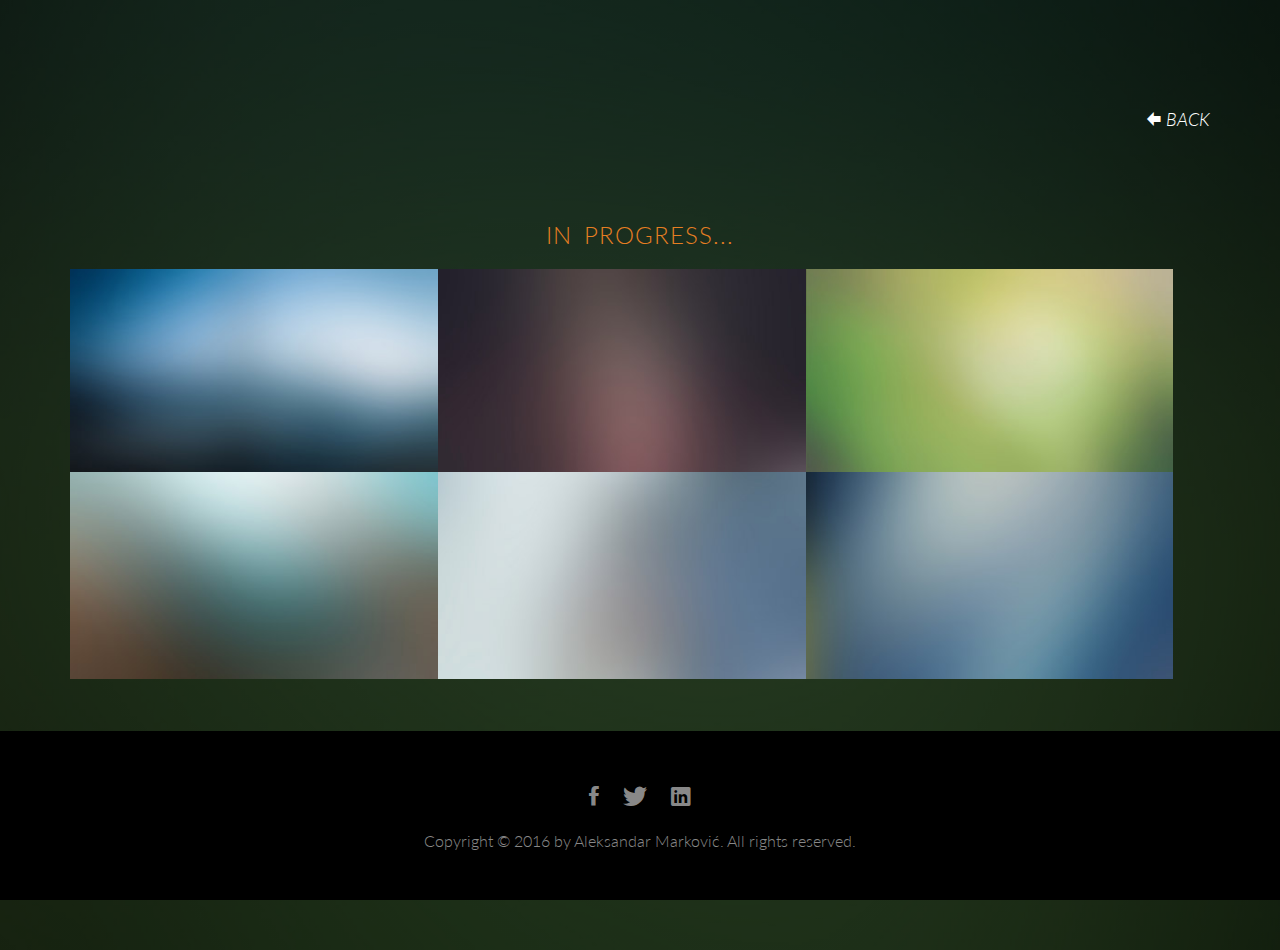
<file: works.html>
<!DOCTYPE html>
<html lang="en">
<head>
	<meta charset="UTF-8">
	<meta http-equiv="X-UA-Compatible" content="IE=edge">
	<title>AM web developer</title>
	<meta name="description" content="Aleksandar Markovic's site for web development">
	<meta name="author" content="Aleksandar Markovic">
	<meta name="viewport" content="width=device-width, initial-scale = 1.0">
	<link rel="stylesheet" type="text/css" href="vendors/css/normalize.css">
	<link rel="stylesheet" type="text/css" href="vendors/css/grid.css">
	<link rel="stylesheet" type="text/css" href="vendors/css/ionicons.min.css">
	<link rel="stylesheet" type="text/css" href="vendors/css/animate.css">
	<link rel="stylesheet" type="text/css" href="resources/css/style.css">
	<link rel="stylesheet" type="text/css" href="resources/css/mediaqueries.css">
	<link href='https://fonts.googleapis.com/css?family=Lato:400,300,300italic,100' rel='stylesheet' type='text/css'>

	<!-- Favicons -->
	<link rel="apple-touch-icon" sizes="57x57" href="resources/img/favicons/apple-icon-57x57.png">
	<link rel="apple-touch-icon" sizes="60x60" href="resources/img/favicons/apple-icon-60x60.png">
	<link rel="apple-touch-icon" sizes="72x72" href="resources/img/favicons/apple-icon-72x72.png">
	<link rel="apple-touch-icon" sizes="76x76" href="resources/img/favicons/apple-icon-76x76.png">
	<link rel="apple-touch-icon" sizes="114x114" href="resources/img/favicons/apple-icon-114x114.png">
	<link rel="apple-touch-icon" sizes="120x120" href="resources/img/favicons/apple-icon-120x120.png">
	<link rel="apple-touch-icon" sizes="144x144" href="resources/img/favicons/apple-icon-144x144.png">
	<link rel="apple-touch-icon" sizes="152x152" href="resources/img/favicons/apple-icon-152x152.png">
	<link rel="apple-touch-icon" sizes="180x180" href="resources/img/favicons/apple-icon-180x180.png">
	<link rel="icon" type="image/png" sizes="192x192"  href="resources/img/favicons/android-icon-192x192.png">
	<link rel="icon" type="image/png" sizes="32x32" href="resources/img/favicons/favicon-32x32.png">
	<link rel="icon" type="image/png" sizes="96x96" href="resources/img/favicons/favicon-96x96.png">
	<link rel="icon" type="image/png" sizes="16x16" href="resources/img/favicons/favicon-16x16.png">
	<link rel="manifest" href="resources/img/favicons/manifest.json">
	<meta name="msapplication-TileColor" content="#ffffff">
	<meta name="msapplication-TileImage" content="/ms-icon-144x144.png">
	<meta name="theme-color" content="#ffffff">
	<!-- end of favicons-->

</head>
<body id="head-works">
	<!-- Section - BACK -->
	<section>
		<nav>
			<div class="row">
				<a href="index.php" class="back-link"><i class="ion-arrow-left-a">  Back</i></a>
			</div>
		</nav>
	</section>

	<!-- Section - main-work -->
	<section class="main-work">
		<h1>In progress...</h1>
		<div class="row row-works">
			<div class="container clearfix">
				<figure class="col span-1-of-3 span-1-of-2" data-category="Business template">
					<img src="resources/img/misc/16.jpg">
					<figcaption>
				        <h3 class="transH3">Lorem Ipsum</h3>
				        <p>Lorem ipsum dolor sit amet, consectetur adipiscing elit. Morbi molestie lobortis magna eget sagittis.</p>
			      	</figcaption>
				</figure>
				<figure class="col span-1-of-3 span-1-of-2">		
					<img src="resources/img/misc/17.jpg">
					<figcaption>
					    <h3 class="transH3">Lorem Ipsum</h3>
					    <p>Lorem ipsum dolor sit amet, consectetur adipiscing elit. Morbi molestie lobortis magna eget sagittis.</p>
			      	</figcaption>
				</figure>
				<figure class="col span-1-of-3 span-1-of-2">
					<img src="resources/img/misc/18.jpg">
					<figcaption>
				        <h3 class="transH3">Lorem Ipsum</h3>
				        <p>Lorem ipsum dolor sit amet, consectetur adipiscing elit. Morbi molestie lobortis magna eget sagittis.</p>
			      	</figcaption>
				</figure>
				<figure class="col span-1-of-3 span-1-of-2">
					<img src="resources/img/misc/19.jpg">
					<figcaption>
				        <h3 class="transH3">Lorem Ipsum</h3>
				        <p>Lorem ipsum dolor sit amet, consectetur adipiscing elit. Morbi molestie lobortis magna eget sagittis.</p>
			      	</figcaption>
				</figure>
				<figure class="col span-1-of-3 span-1-of-2">
					<img src="resources/img/misc/20.jpg">
					<figcaption>
				        <h3 class="transH3">Lorem Ipsum</h3>
				        <p>Lorem ipsum dolor sit amet, consectetur adipiscing elit. Morbi molestie lobortis magna eget sagittis.</p>
			      	</figcaption>
				</figure>
				<figure class="col span-1-of-3 span-1-of-2">
					<img src="resources/img/misc/21.jpg">
					<figcaption>
				        <h3 class="transH3">Lorem Ipsum</h3>
				        <p>Lorem ipsum dolor sit amet, consectetur adipiscing elit. Morbi molestie lobortis magna eget sagittis.</p>
			      	</figcaption>
				</figure>
			</div>
		</div>
	</section>

	<!-- FOOTER -->
	<footer class="footer-works">
		<div class="row">
				<ul class="social-icons soc-works">
					<li><a href="https://www.facebook.com/aleksandar.markovic.54390"><i class="ion-social-facebook"></i></a></li>
					<li><a href="https://twitter.com/dushansilni"><i class="ion-social-twitter"></i></a></li>
					<li><a href="https://rs.linkedin.com/in/aleksandar-marković-wd-4533695b"><i class="ion-social-linkedin"></i></a></li>
				</ul>
		</div>
		<div class="row">
			<p>Copyright &copy; 2016 by Aleksandar Marković. All rights reserved.</p>
		</div>
	</footer>

</body>
</html>
</file>
<file: vendors/css/grid.css>
/*  SECTIONS  ============================================================================= */

.section {
	clear: both;
	padding: 0px;
	margin: 0px;
}

/*  GROUPING  ============================================================================= */

.row {
    zoom: 1; /* For IE 6/7 (trigger hasLayout) */
}

.row:before,
.row:after {
    content:"";
    display:table;
}
.row:after {
    clear:both;
}

/*  GRID COLUMN SETUP   ==================================================================== */

.col {
	display: block;
	float:left;
	margin: 1% 0 1% 1.6%;
}

.col:first-child { margin-left: 0; } /* all browsers except IE6 and lower */


/*  REMOVE MARGINS AS ALL GO FULL WIDTH AT 480 PIXELS */

@media only screen and (max-width: 480px) {
	.col { 
		/*margin: 1% 0 1% 0%;*/
        margin: 0;
	}
}


/*  GRID OF TWO   ============================================================================= */


.span-2-of-2 {
	width: 100%;
}

.span-1-of-2 {
	width: 49.2%;
}

/*  GO FULL WIDTH AT LESS THAN 480 PIXELS */

@media only screen and (max-width: 480px) {
	.span-2-of-2 {
		width: 100%; 
	}
	.span-1-of-2 {
		width: 100%; 
	}
}


/*  GRID OF THREE   ============================================================================= */

	
.span-3-of-3 {
	width: 100%; 
}

.span-2-of-3 {
	width: 66.13%; 
}

.span-1-of-3 {
	width: 32.26%; 
}


/*  GO FULL WIDTH AT LESS THAN 480 PIXELS */

@media only screen and (max-width: 480px) {
	.span-3-of-3 {
		width: 100%; 
	}
	.span-2-of-3 {
		width: 100%; 
	}
	.span-1-of-3 {
		width: 100%;
	}
}

/*  GRID OF FOUR   ============================================================================= */

	
.span-4-of-4 {
	width: 100%; 
}

.span-3-of-4 {
	width: 74.6%; 
}

.span-2-of-4 {
	width: 49.2%; 
}

.span-1-of-4 {
	width: 23.8%; 
}


/*  GO FULL WIDTH AT LESS THAN 480 PIXELS */

@media only screen and (max-width: 480px) {
	.span-4-of-4 {
		width: 100%; 
	}
	.span-3-of-4 {
		width: 100%; 
	}
	.span-2-of-4 {
		width: 100%; 
	}
	.span-1-of-4 {
		width: 100%; 
	}
}


/*  GRID OF FIVE   ============================================================================= */

	
.span-5-of-5 {
	width: 100%;
}

.span-4-of-5 {
  	width: 79.68%; 
}

.span-3-of-5 {
  	width: 59.36%; 
}

.span-2-of-5 {
  	width: 39.04%;
}

.span-1-of-5 {
  	width: 18.72%;
}


/*  GO FULL WIDTH AT LESS THAN 480 PIXELS */

@media only screen and (max-width: 480px) {
	.span-5-of-5 {
		width: 100%; 
	}
	.span-4-of-5 {
		width: 100%; 
	}
	.span-3-of-5 {
		width: 100%; 
	}
	.span-2-of-5 {
		width: 100%; 
	}
	.span-1-of-5 {
		width: 100%; 
	}
}


/*  GRID OF SIX   ============================================================================= */


.span-6-of-6 {
	width: 100%;
}

.span-5-of-6 {
  	width: 83.06%;
}

.span-4-of-6 {
  	width: 66.13%;
}

.span-3-of-6 {
  	width: 49.2%;
}

.span-2-of-6 {
  	width: 32.26%;
}

.span-1-of-6 {
  	width: 15.33%;
}


/*  GO FULL WIDTH AT LESS THAN 480 PIXELS */

@media only screen and (max-width: 480px) {
	.span-6-of-6 {
		width: 100%; 
	}
	.span-5-of-6 {
		width: 100%; 
	}
	.span-4-of-6 {
		width: 100%; 
	}
	.span-3-of-6 {
		width: 100%; 
	}
	.span-2-of-6 {
		width: 100%; 
	}
	.span-1-of-6 {
		width: 100%; 
	}
}



/*  GRID OF SEVEN   ============================================================================= */


.span-7-of-7 {
	width: 100%;
}

.span-6-of-7 {
	width: 85.48%;
}

.span-5-of-7 {
  	width: 70.97%;
}

.span-4-of-7 {
  	width: 56.45%;
}

.span-3-of-7 {
  	width: 41.94%;
}

.span-2-of-7 {
  	width: 27.42%;
}

.span-1-of-7 {
  	width: 12.91%;
}


/*  GO FULL WIDTH AT LESS THAN 480 PIXELS */

@media only screen and (max-width: 480px) {
	.span-7-of-7 {
		width: 100%; 
	}
	.span-6-of-7 {
		width: 100%; 
	}
	.span-5-of-7 {
		width: 100%; 
	}
	.span-4-of-7 {
		width: 100%; 
	}
	.span-3-of-7 {
		width: 100%; 
	}
	.span-2-of-7 {
		width: 100%; 
	}
	.span-1-of-7 {
		width: 100%; 
	}
}


/*  GRID OF EIGHT   ============================================================================= */

	
.span-8-of-8 {
	width: 100%;
}

.span-7-of-8 {
	width: 87.3%; 
}

.span-6-of-8 {
	width: 74.6%; 
}

.span-5-of-8 {
	width: 61.9%; 
}

.span-4-of-8 {
	width: 49.2%; 
}

.span-3-of-8 {
	width: 36.5%;
}

.span-2-of-8 {
	width: 23.8%; 
}

.span-1-of-8 {
	width: 11.1%; 
}


/*  GO FULL WIDTH AT LESS THAN 480 PIXELS */

@media only screen and (max-width: 480px) {
	.span-8-of-8 {
		width: 100%; 
	}
	.span-7-of-8 {
		width: 100%; 
	}
	.span-6-of-8 {
		width: 100%; 
	}
	.span-5-of-8 {
		width: 100%; 
	}
	.span-4-of-8 {
		width: 100%; 
	}
	.span-3-of-8 {
		width: 100%; 
	}
	.span-2-of-8 {
		width: 100%; 
	}
	.span-1-of-8 {
		width: 100%; 
	}
}


/*  GRID OF NINE   ============================================================================= */


.span-9-of-9 {
	width: 100%;
}

.span-8-of-9 {
	width: 88.71%;
}

.span-7-of-9 {
	width: 77.42%; 
}

.span-6-of-9 {
	width: 66.13%; 
}

.span-5-of-9 {
	width: 54.84%; 
}

.span-4-of-9 {
	width: 43.55%; 
}

.span-3-of-9 {
	width: 32.26%;
}

.span-2-of-9 {
	width: 20.97%; 
}

.span-1-of-9 {
	width: 9.68%; 
}


/*  GO FULL WIDTH AT LESS THAN 480 PIXELS */

@media only screen and (max-width: 480px) {
	.span-9-of-9 {
		width: 100%; 
	}
	.span-8-of-9 {
		width: 100%; 
	}
	.span-7-of-9 {
		width: 100%; 
	}
	.span-6-of-9 {
		width: 100%; 
	}
	.span-5-of-9 {
		width: 100%; 
	}
	.span-4-of-9 {
		width: 100%; 
	}
	.span-3-of-9 {
		width: 100%; 
	}
	.span-2-of-9 {
		width: 100%; 
	}
	.span-1-of-9 {
		width: 100%; 
	}
}


/*  GRID OF TEN   ============================================================================= */


.span-10-of-10 {
	width: 100%;
}

.span-9-of-10 {
	width: 89.84%;
}

.span-8-of-10 {
	width: 79.68%;
}

.span-7-of-10 {
	width: 69.52%; 
}

.span-6-of-10 {
	width: 59.36%; 
}

.span-5-of-10 {
	width: 49.2%; 
}

.span-4-of-10 {
	width: 39.04%; 
}

.span-3-of-10 {
	width: 28.88%;
}

.span-2-of-10 {
	width: 18.72%; 
}

.span-1-of-10 {
	width: 8.56%; 
}


/*  GO FULL WIDTH AT LESS THAN 480 PIXELS */

@media only screen and (max-width: 480px) {
	.span-10-of-10 {
		width: 100%; 
	}
	.span-9-of-10 {
		width: 100%; 
	}
	.span-8-of-10 {
		width: 100%; 
	}
	.span-7-of-10 {
		width: 100%; 
	}
	.span-6-of-10 {
		width: 100%; 
	}
	.span-5-of-10 {
		width: 100%; 
	}
	.span-4-of-10 {
		width: 100%; 
	}
	.span-3-of-10 {
		width: 100%; 
	}
	.span-2-of-10 {
		width: 100%; 
	}
	.span-1-of-10 {
		width: 100%; 
	}
}


/*  GRID OF ELEVEN   ============================================================================= */

.span-11-of-11 {
	width: 100%;
}

.span-10-of-11 {
	width: 90.76%;
}

.span-9-of-11 {
	width: 81.52%;
}

.span-8-of-11 {
	width: 72.29%;
}

.span-7-of-11 {
	width: 63.05%; 
}

.span-6-of-11 {
	width: 53.81%; 
}

.span-5-of-11 {
	width: 44.58%; 
}

.span-4-of-11 {
	width: 35.34%; 
}

.span-3-of-11 {
	width: 26.1%;
}

.span-2-of-11 {
	width: 16.87%; 
}

.span-1-of-11 {
	width: 7.63%; 
}


/*  GO FULL WIDTH AT LESS THAN 480 PIXELS */

@media only screen and (max-width: 480px) {
	.span-11-of-11 {
		width: 100%; 
	}
	.span-10-of-11 {
		width: 100%; 
	}
	.span-9-of-11 {
		width: 100%; 
	}
	.span-8-of-11 {
		width: 100%; 
	}
	.span-7-of-11 {
		width: 100%; 
	}
	.span-6-of-11 {
		width: 100%; 
	}
	.span-5-of-11 {
		width: 100%; 
	}
	.span-4-of-11 {
		width: 100%; 
	}
	.span-3-of-11 {
		width: 100%; 
	}
	.span-2-of-11 {
		width: 100%; 
	}
	.span-1-of-11 {
		width: 100%; 
	}
}


/*  GRID OF TWELVE   ============================================================================= */

.span-12-of-12 {
	width: 100%;
}

.span-11-of-12 {
	width: 91.53%;
}

.span-10-of-12 {
	width: 83.06%;
}

.span-9-of-12 {
	width: 74.6%;
}

.span-8-of-12 {
	width: 66.13%;
}

.span-7-of-12 {
	width: 57.66%; 
}

.span-6-of-12 {
	width: 49.2%; 
}

.span-5-of-12 {
	width: 40.73%; 
}

.span-4-of-12 {
	width: 32.26%; 
}

.span-3-of-12 {
	width: 23.8%;
}

.span-2-of-12 {
	width: 15.33%; 
}

.span-1-of-12 {
	width: 6.86%; 
}


/*  GO FULL WIDTH AT LESS THAN 480 PIXELS */

@media only screen and (max-width: 480px) {
	.span-12-of-12 {
		width: 100%; 
	}
	.span-11-of-12 {
		width: 100%; 
	}
	.span-10-of-12 {
		width: 100%; 
	}
	.span-9-of-12 {
		width: 100%; 
	}
	.span-8-of-12 {
		width: 100%; 
	}
	.span-7-of-12 {
		width: 100%; 
	}
	.span-6-of-12 {
		width: 100%; 
	}
	.span-5-of-12 {
		width: 100%; 
	}
	.span-4-of-12 {
		width: 100%; 
	}
	.span-3-of-12 {
		width: 100%; 
	}
	.span-2-of-12 {
		width: 100%; 
	}
	.span-1-of-12 {
		width: 100%; 
	}
}
</file>
<file: resources/css/style.css>
/* ----------------------------- */
/* Basic style */
/* ----------------------------- */

* {
	margin: 0;
	padding: 0;
	box-sizing:border-box;
}

html,
body {
	background-color: #fff;
	color:#555;
	font-family: 'Lato', 'Arial', sans-serif;
	font-weight: 300;
	font-size: 20px; 
	text-rendering: optimizeLegibility;   
	overflow-x: hidden; 
}

/* ----------------------------- */
/* Reusable components */
/* ----------------------------- */

/* Clearfix */

.clearfix{ zoom: 1 }
.clearfix:after {
	content: ".";
	clear: both;
	display: block;
	height: 0;
	visibility: hidden;
}

.row {
	max-width: 1140px;
	margin: 0 auto;
}

section {
	padding: 80px 0;
}

.box {
	padding: 1%;
}

/* --------- Headings -------- */

h1,
h2,
h3 {
	font-weight: 300;
	text-transform: uppercase;
}

h1 {
	margin: 0;
	margin-bottom: 20px;
	color:#fff;
	font-size: 240%;
	word-spacing: 4px;
	letter-spacing: 1px;
}

h2 {
	font-size: 180%;
	word-spacing: 2px;
	text-align: center;
	margin-bottom: 30px;
	letter-spacing: 1px; 
}

h3 {
	font-size: 110%;
	margin-bottom: 15px;
}

h2:after {
	display: block;
	height: 2px;
	background-color: #e67e22;
	content: " ";
	width: 100px;
	margin: 0 auto;
	margin-top: 30px;
}

h3.transH3 {
	font-weight: 400;
	color:#fff;
}


/* AM - profile picture */

.section-parts h2:after {
	display: block;
	width: 300px;
	height: 300px;
	content: url(img/am.png);
	background-color: transparent;
	margin: 0 auto;
	margin-top: 30px;
}

/* --------- Paragraphs -------- */

.short-description {
	line-height: 145%;
	width: 70%;
	margin-left: 15%;
	margin-right: 15%;
}

.box p {
	font-size: 90%;
	line-height: 145%;
}


/* --------- Icons -------- */

.icon-big {
	font-size: 350%;
	display: block;
	color: #e67e22;
	margin-bottom: 10px;
}

/* --------- Links -------- */

a:link,
a:visited {
	color: #e67e22;
	text-decoration: none;
	padding-bottom: 1px;
	border-bottom: 1px solid #e67e22;
	-webkit-transition: border-bottom 0.2s, color 0.2s;
	        transition: border-bottom 0.2s, color 0.2s;
}

a:hover,
a:active {
	color:#555;
	border-bottom: 1px solid transparent;
}

/* --------- Buttons -------- */

.btn:link, 
.btn:visited,
input[type="submit"] {
	display: inline-block;
	padding: 10px 30px;
	font-weight: 300;
	text-decoration: none;
	border-radius: 200px;
	-webkit-transition:background-color 0.4s, border 0.4s, color 0.4s;
	        transition:background-color 0.4s, border 0.4s, color 0.4s;
}

.btn-full:link, 
.btn-full:visited,
input[type="submit"] {
	background-color: #e67e22;
	border: 1px solid #e67e22;
	color: #fff;
	margin-right: 15px;
}

.btn-ghost:link, 
.btn-ghost:visited {
	border: 1px solid #e67e22;
	color:#e67e22;
}

.btn:hover,
.btn:active,
input[type="submit"]:hover,
input[type="submit"]:active {
	background-color: #cf6d17; 
}

.btn-full:hover, 
.btn-full:active,
input[type="submit"] {
	border: 1px solid #cf6d17;
}

.btn-ghost:hover, 
.btn-ghost:active {
	border: 1px solid #cf6d17;
	color:#fff;
}

/* ----------------------------- */
/* HEADER */
/* ----------------------------- */

header {
	background-image: -webkit-linear-gradient(rgba(0,0,0,0.7), rgba(0,0,0,0.7)), url(img/back_large.jpg);
	background-image: -ms-linear-gradient(rgba(0,0,0,0.7), rgba(0,0,0,0.7)), url(img/back_large.jpg);
	background-image: linear-gradient(rgba(0,0,0,0.7), rgba(0,0,0,0.7)), url(img/back_large.jpg);
	background-size: cover;
	background-position:center;
	min-height: 950px; /* alt: height: 100vh */
	/* ie */
	filter: progid:DXImageTransform.Microsoft.gradient(startColorstr='#1C4711', endColorstr='#2D751B');
	zoom: 1;
}

.hero-text-box {
	position: absolute;
	width: 1140px;
	top: 50%;
	left: 50%;
	-webkit-transform: translate(-50%, -50%);
	        -ms-transform: translate(-50%, -50%);
	    transform: translate(-50%, -50%);
}

/* Main navigation */

.main-nav {
	float: right;
	list-style: none;
	margin-top: 55px;
}

.main-nav li {
	display: inline-block;
	margin-left: 40px;
}

.main-nav li a:link, 
.main-nav li a:visited {
	padding: 8px 0;
	color:#fff;
	text-decoration: none;
	text-transform: uppercase;
	font-size: 90%;
	border-bottom: 2px solid transparent;
	-webkit-transition:border-bottom 0.2s;
	        transition:border-bottom 0.2s;
}

.main-nav li a:hover, 
.main-nav li a:active {
	border-bottom: 2px solid #e67e22;
}

/* Mobile navigation */

.mobile-nav-icon {
	float: right;
	margin-top: 30px;
	cursor: pointer;
	display: none;
}

.mobile-nav-icon i {
	font-size: 200%;
	color: #fff;	
}

/* Sticky navigation */

.sticky {
	position: fixed;
	top:0;
	left: 0;
	width:100%;
	padding: 15px 0;
	background-color: rgba(255, 255, 255, 0.98);
	box-shadow: 0 2px 2px #efefef;
	z-index: 9999;
	transition: all 0.5s ease;
}

.sticky .main-nav {
	margin-top: 7px;
}

.sticky .main-nav li a:link, 
.sticky .main-nav li a:visited {
	padding: 16px 0;
	color:#555;
}

/* ----------------------------- */
/* Features */
/* ----------------------------- */

.section-parts .short-description {
	margin-bottom: 30px;
	margin-top: -60px;
}


/* ----------------------------- */
/* Section-photo */
/* ----------------------------- */

.section-photo {
	padding: 0;
}

.photo-showcase {
	list-style: none;
	width: 100%;
}

.photo-showcase li {
	display: block;
	float: left;
	width: 25%;
}

.tech-photo {
	width: 100%;
	margin: 0;
	overflow: hidden;
	background-color: #000;
}

.tech-photo img {
	opacity: 0.5;
	filter: alpha(opacity=50);
	width: 100%;
	height: auto;
	-webkit-transform: scale(1.15);
	    -ms-transform: scale(1.15);
	        transform: scale(1.15);
	-webkit-transition: -webkit-transform 0.5s;
	        transition: transform 0.5s;
}

.tech-photo img:hover {
	-webkit-transform: scale(1);
	    -ms-transform: scale(1);
	        transform: scale(1);
	opacity: 1;
	filter: alpha(opacity=100);
}

/* ----------------------------- */
/* Section-form */
/* ----------------------------- */

.section-form {
	margin: 50px 0;
}

.contact-form {
	width: 60%;
	margin: 0 auto;
}

input[type="text"],
input[type="email"], 
select,
textarea {
	width: 100%;
	padding: 7px;
	border-radius: 3px;
	border: 1px solid #ccc;
}

textarea {
	height: 100px;
}

input[type="checkbox"] {
	margin: 10px 5px 10px 0;
}

*:focus {
	outline: none;
}

.form-messages {
	width: 70%;
	margin: 0 auto;
	padding: 10px;
	border-radius: 3px;
	margin-bottom: 20px; 
	color:#333;
}

.success {
	background-color: rgba(38, 191, 68, 0.8);
}

.error {
	background-color: rgba(209, 46, 46, 0.8);
}

/* ----------------------------- */
/* FOOTER */
/* ----------------------------- */

footer {
	background-color: #333;
	padding: 50px;
	font-size: 80%;
}

.footer-nav {
	list-style: none;
	float: left;
}

.social-icons {
	list-style: none;
	float: right;
}

.footer-nav li,
.social-icons li {
	display: inline-block;
	margin-right: 20px; 
}

.footer-nav li:last-child, 
.social-icons li:last-child {
	margin-right: 0;
}

.footer-nav li a:link,
.footer-nav li a:visited,
.social-icons li a:link,
.social-icons li a:visited {
	text-decoration: none;
	border: 0;
	color: #888;
	-webkit-transition: color 0.2s;
	        transition: color 0.2s;
}

.footer-nav li a:hover,
.footer-nav li a:active {
	color: #ddd;
}

.social-icons li a:link,
.social-icons li a:visited {
	font-size: 160%;

}

.ion-social-facebook,
.ion-social-twitter,
.ion-social-linkedin {
	-webkit-transition: color 0.2s;
	        transition: color 0.2s;
}

.ion-social-facebook:hover {
	color: #3b5998;
}

.ion-social-twitter:hover {
	color: #00aced; 
}

.ion-social-linkedin:hover {
	color: #007bb6;
}

footer p {
	color: #888;
	text-align: center;
	margin-top: 20px;
}

/* Footer - works.html page */

.footer-works {
	position: fixed;
	width: 100%;
	bottom:0; 
	background-color: #000;
}

/* ----------------------------- */
/* ANIMATIONS (animate.css) */
/* ----------------------------- */

.js--wp-1 {
	opacity: 0;
}

.js--wp-1.animated {
	opacity: 1;
}

/* ----------------------------- */
/* Page - works (works.html) */
/* ----------------------------- */

#head-works {
	background-image: -webkit-linear-gradient(rgba(0,0,0,0.7), rgba(0,0,0,0.7)), url(../img/misc/5.jpg);
	background-image: linear-gradient(rgba(0,0,0,0.7), rgba(0,0,0,0.7)), url(../img/misc/5.jpg);
	background-size: cover;
	background-position:center;
	min-height: 950px; 
	filter: progid:DXImageTransform.Microsoft.gradient(startColorstr='#1C4711', endColorstr='#2D751B');
	zoom: 1;
}

a.back-link {
	float: right;
	margin-top: 20px;
}

a.back-link:link, 
a.back-link:visited {
	padding: 8px 0;
	color:#fff;
	text-decoration: none;
	text-transform: uppercase;
	font-size: 90%;
	border-bottom: 2px solid transparent;
	-webkit-transition:border-bottom 0.2s;
	        transition:border-bottom 0.2s;
}

a.back-link:hover, 
a.back-link:active {
	border-bottom: 2px solid #e67e22;
}

	/* Section main-work */
.main-work {
	padding: 0;
}

.main-work figure {
	position: relative;
	overflow: hidden;
}

.main-work figure img {
	max-width: 100%;
	display: block;
}

.main-work figcaption {
	position: absolute;
	width:100%;
	height: 100%;
	top:0;
	left:0;
	background-color: rgba(58, 63, 67, .7);
	padding: 10%;
	/* move the box img to the right */
	-webkit-transform:translate(100%);
	-moz-transform:translate(100%);
	-ms-transform:translate(100%);
	-o-transform:translate(100%);
	transform:translate(100%);
	/* transition to the orig position */
	-webkit-transition:all 350ms;
	-moz-transition:all 350ms;
	-o-transition:all 350ms;
	transition:all 350ms;
}

.main-work figcaption h4 {
	color:#fff;
}

.main-work figcaption p {
	color: #fff;
	font-size: 0.7em;
	line-height: 1.6;
}

.container figure:hover figcaption {
	-webkit-transform:translate(0);
	-moz-transform:translate(0);
	-ms-transform:translate(0);
	-0-transform:translate(0);
	transform:translate(0);
}

.main-work .col {
	margin: 0 auto;
}

div.col.span-1-of-3 {
	margin-bottom: -4px; /* space between rows */
}

/* "In progress.." */
.main-work h1 {
	text-transform: uppercase;
	font-size: 1.2em;
	color:#e67e22;
	text-align: center;
}
</file>
<file: resources/css/mediaqueries.css>
/*********** MEDIAQUERIES *************/

/* Desktop and HD - 1920px */
@media only screen and (max-width: 1920px) {

	/* remove the space in figure elements */
	figure.col.span-1-of-3.span-1-of-2 {
		 margin-bottom: -4px;
	}

	.social-icons {
		float: right;
		text-align: center;
	}

	.footer-nav {
		float: left;
		margin-bottom: 10px;
	}

	.soc-works {
		float: none;
		text-align: center;
	}

}


/* Big tablet to 1200px (widths smaller that the 1140px row ) */
@media only screen and (max-width: 1200px) {

	.hero-text-box {
		width: 100%;
		padding: 0 2%;
	}	

	.row {
		padding: 0 2%;
	}

	/* remove the space in figure elements */
	figure.col.span-1-of-3.span-1-of-2 {
		 margin-bottom: -4px;
	}

}

/* Small tablet to big tablets: from 768px to 1023px */
@media only screen and (max-width: 1023px) {
	body {
		font-size: 18px;
	}

	section {
		padding: 60px 0;
	}

	.short-description {
		width: 80%;
		margin-left: 10%;
		margin-right: 10%;
	}

	.main-nav {
		display: inline;
	}

	.main-nav li {
		display: inline-block;
		margin-left: 40px;
	}

	.main-nav {
		margin-top: 47px;
	}

	.contact-form {
		width: 80%;
	}

	/* img in works.html */

	.main-work img {
		width: 100%;
		height: auto;
	}

	.main-work .col { 
		margin: 0;
	}

	.span-2-of-2 {
		width: 100%;
	}

	.span-1-of-2 {
		width: 50%;
		margin: 0 auto;
	}

	/* margin-bottom for footer space */
	.main-work {
		margin-bottom: 300px;
	}

	.container > figure:before {
		content: attr(data-category);
		font-size: 1em;
		padding: 8px;
		width: 100%;
		color: #fff;
		display: block;
		font-weight: bold;
		text-transform: capitalize;
		background-color: rgba(42,47,51,0.8);
		position: absolute;
		margin-top: 2px;
	}

	.container figcaption {
		position: relative;
		-webkit-transform:translateX(0%);
		-moz-transform:translateX(0%);
		-ms-transform:translateX(0%);
		-o-transform:translateX(0%);
		transform:translateX(0%);
		background-color: #3a3f43;
	}

	.container figure:nth-child(odd) figcaption {
		background-color: #2a2f33;
	}

}

/* Small phones to small tablets: from 481px to 767px */
@media only screen and (max-width: 767px) {
	body {
		font-size: 16px;
	}

	section {
		padding: 30px 0;
	}

	.row, 
	.hero-text-box {
		padding: 0 4%;
	}

	.col {
		width: 100%;
		margin: 3% 0 4% 0; 
	}

	nav {
		position: fixed;
		top:0;
		left: 0;
		width:100%;
		padding: 5px 0;
		background-color: rgba(0, 0, 0, 0.9);
		z-index: 9999;
		transition: all 0.5s ease;
	}

	.main-nav {
		display: none;
	}
	.mobile-nav-icon {
		display: inline-block;
		margin-top: 10px;
		padding-bottom: 10px;
	}

	.main-nav {
		float: left;
		margin-top: 10px;
		margin-left: 25px;
		padding: 10px 0;
	}

	.main-nav li {
		display: block;
	}

	.main-nav li a:link,
	.main-nav li a:visited {
		display: block;
		border: 0;
		padding: 10px 0;
		font-size: 100%;
	}

	.sticky .main-nav {
	margin-top: 10px;
	}

	.sticky .main-nav li a:link, 
	.sticky .main-nav li a:visited {
		padding: 10px 0;
	}

	.sticky .mobile-nav-icon {
		margin-top: 8px;
	}

	.sticky .mobile-nav-icon i {
		color: #555;
	}

	h1 {
		font-size: 180%;
	}

	h2 {
		font-size: 150%;
	}

	.short-description {
		width: 100%;
		margin-left: 0%;
		margin-right: 0%;
	}

	input[type="submit"] {
		width: 100%;
	}

	.social-icons {
		float: none;
		text-align: center;
	}

	.footer-nav {
		float: none;
		text-align: center;
		margin-bottom: 10px;
	}

	/* Page - works.html */
	a.back-link {
	margin-top: 0px;
	}

	a.back-link:link, 
	a.back-link:visited {
		border-bottom: 0;
		
	}

	a.back-link:hover, 
	a.back-link:active {
		border-bottom: 0;
	}

	.main-work img {
		width: 100%;
		height: auto;
		border: 2px solid red;
	}

	.main-work .col {
		padding-bottom: 20px;
	}

	/* margin-bottom for footer space */
	.main-work {
		margin-bottom: 200px;
	}

	.row-works {
		padding: 0;
	}

	.footer-works {
		padding: 10px;
	}

}

/* Small phones: from 0 to 480px */
@media only screen and (max-width: 480px) {
	section {
			padding: 25px 0;
		}

		.section-form {
			width: 100%;
		}

	/* Buttons break line */
	.btn {
		display: block;
		margin-bottom: 20px;
	}

	/* for img in works.html */
	.main-work .col {
		margin-bottom: 20px;
	}

	/* margin-bottom for footer space */
	.main-work {
		margin-bottom: 160px;
	}

	.row-works {
		padding: 0;
	}

	figure.col.span-1-of-3.span-1-of-2 {
		width:100%;
	}

	.footer-works {
		padding: 10px;
	}

}


/* Small phones: from 0 to 400px */
@media only screen and (max-width: 400px) {

	.btn:link, 
	.btn:visited {
		padding: 7px 20px;
	}

	.footer-nav li {
		display: block;
		text-align: center;
		font-size: 1.2em;
		margin: 0;
		margin-top: 5px;
	}
}
</file>
